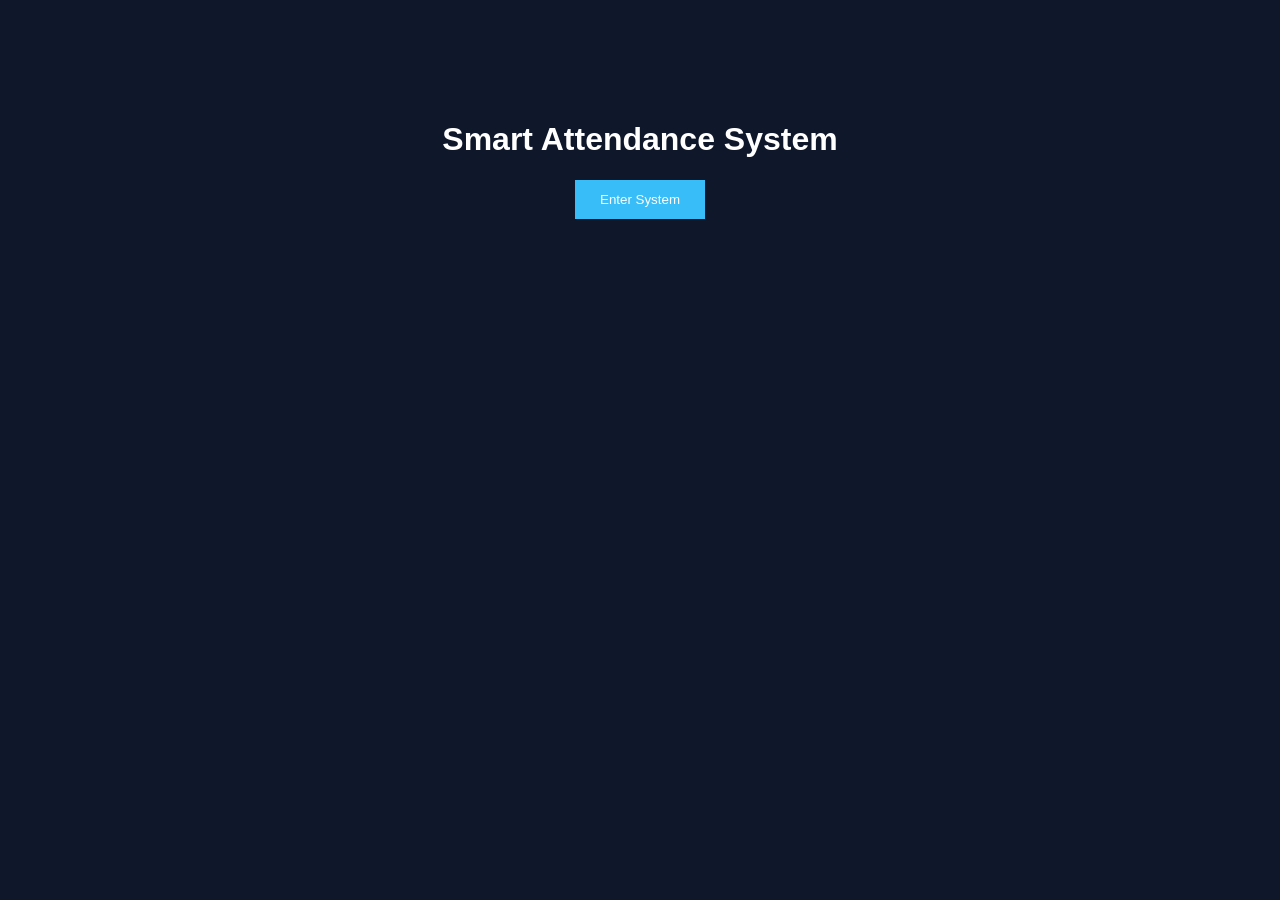
<file: index.html>
<!DOCTYPE html>
<html>
<head>
  <title>Attendance System</title>
  <link rel="stylesheet" href="css/style.css">
</head>
<body>

<div class="container">

  <h1>Smart Attendance System</h1>

  <a href="login.html">
    <button>Enter System</button>
  </a>

</div>

</body>
</html>
</file>
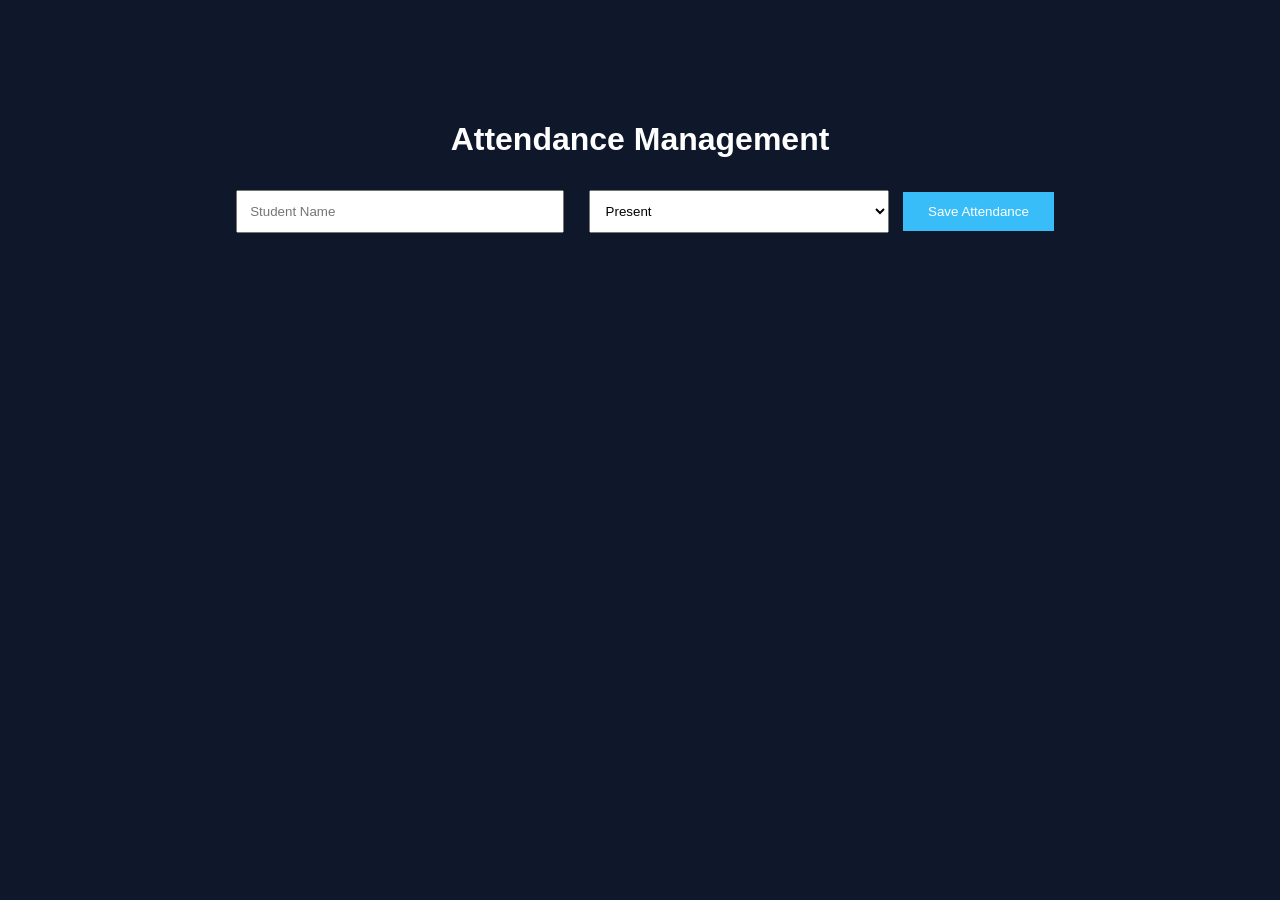
<file: attendance.html>
<!DOCTYPE html>
<html>
<head>
  <title>Attendance</title>
  <link rel="stylesheet" href="css/style.css">
</head>
<body>

<div class="attendance-container">

  <h1>Attendance Management</h1>

  <input type="text" id="studentName" placeholder="Student Name">

  <select id="status">
    <option>Present</option>
    <option>Absent</option>
  </select>

  <button onclick="markAttendance()">
    Save Attendance
  </button>

  <ul id="attendanceList"></ul>

</div>

<script src="js/attendance.js"></script>

</body>
</html>
</file>
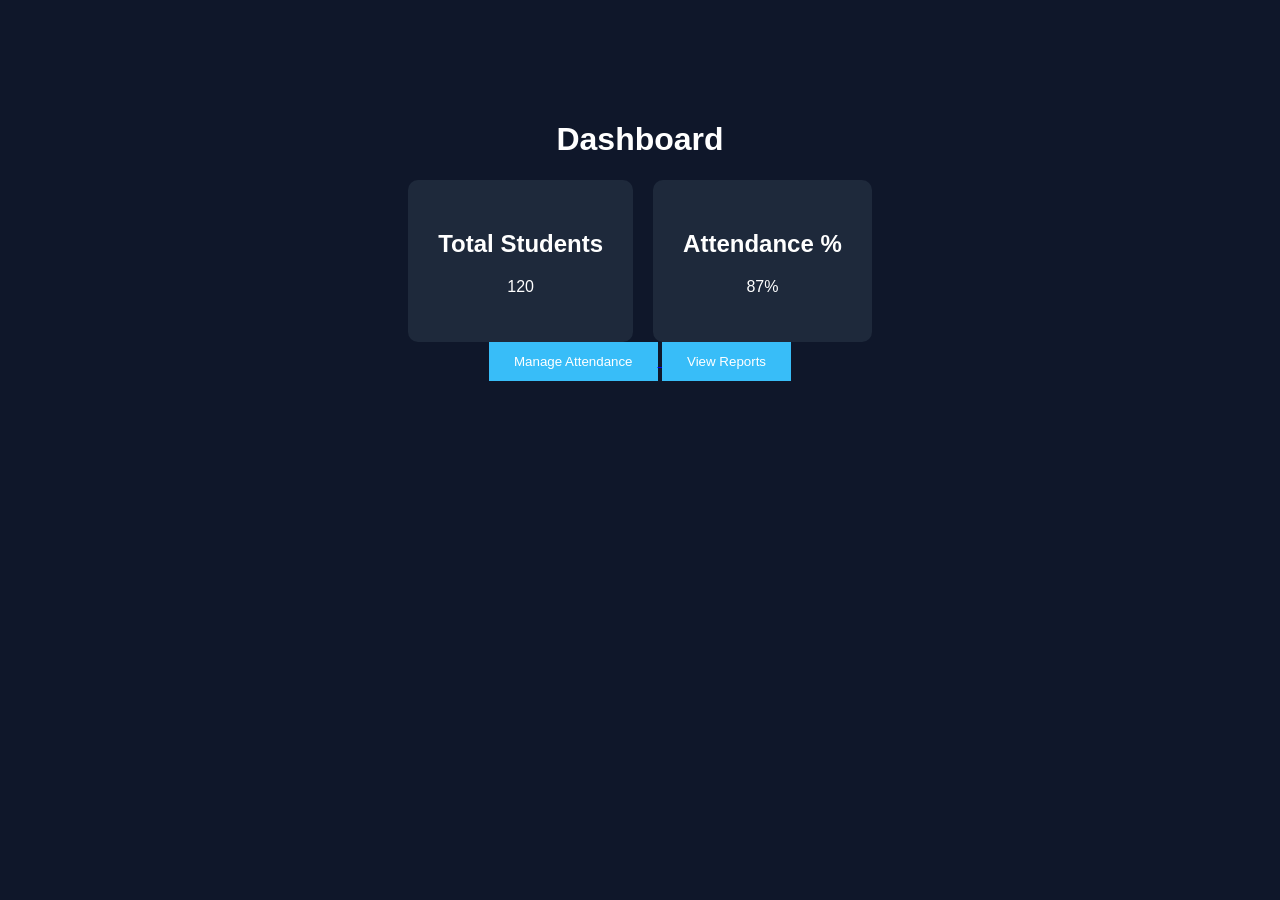
<file: dashboard.html>
<!DOCTYPE html>
<html>
<head>
  <title>Dashboard</title>
  <link rel="stylesheet" href="css/style.css">
</head>
<body>

<div class="dashboard">

  <h1>Dashboard</h1>

  <div class="cards">

    <div class="card">
      <h2>Total Students</h2>
      <p id="students"></p>
    </div>

    <div class="card">
      <h2>Attendance %</h2>
      <p id="attendance"></p>
    </div>

  </div>

  <a href="attendance.html">
    <button>Manage Attendance</button>
  </a>

  <a href="report.html">
    <button>View Reports</button>
  </a>

</div>

<script src="js/dashboard.js"></script>

</body>
</html>
</file>
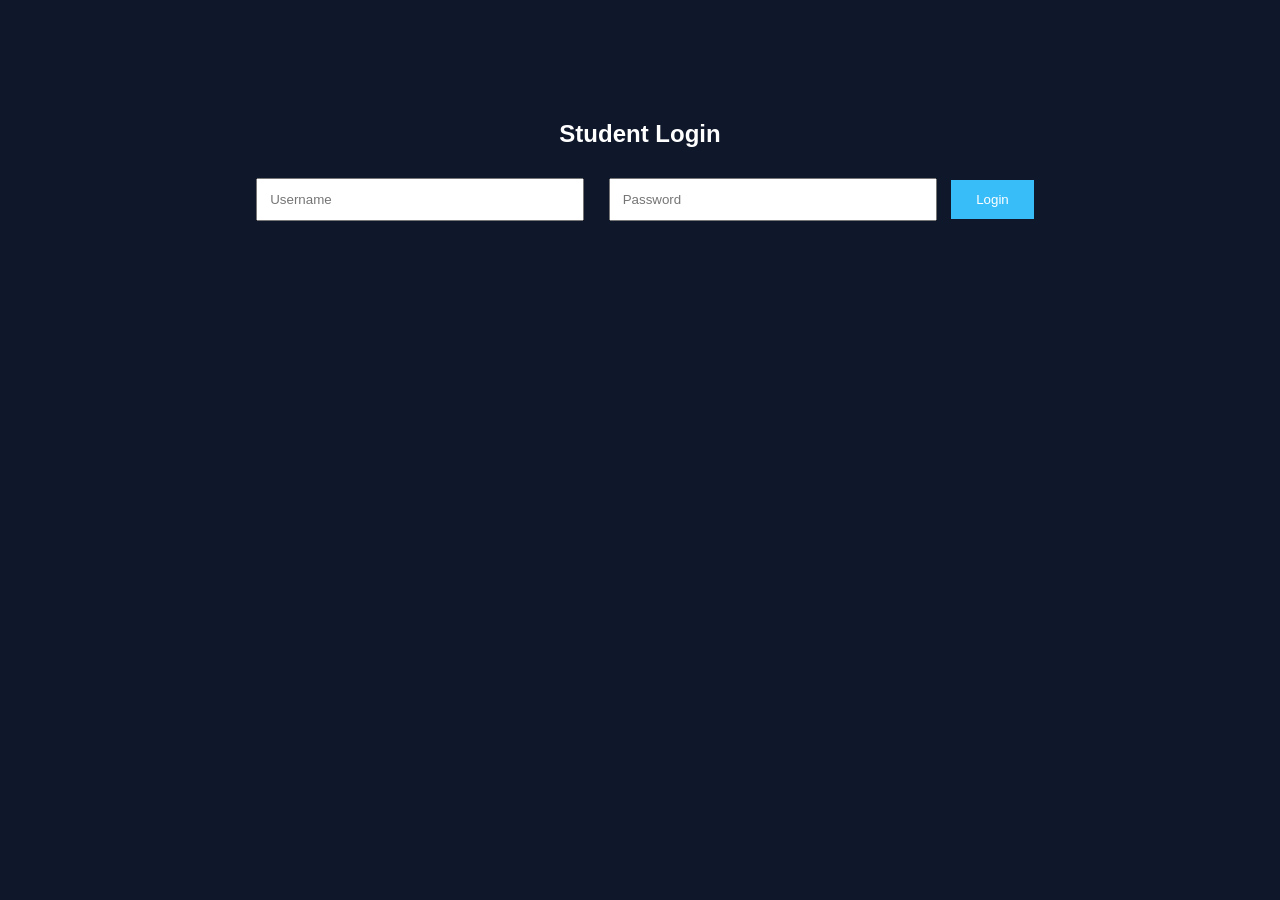
<file: login.html>
<!DOCTYPE html>
<html>
<head>
  <title>Login</title>
  <link rel="stylesheet" href="css/style.css">
</head>
<body>

<div class="login-box">

  <h2>Student Login</h2>

  <input type="text" id="username" placeholder="Username">

  <input type="password" id="password" placeholder="Password">

  <button onclick="login()">Login</button>

</div>

<script src="js/auth.js"></script>

</body>
</html>
</file>
<file: css/style.css>
body{
  margin:0;
  font-family:Arial;
  background:#0f172a;
  color:white;
}

.container,
.login-box,
.dashboard,
.attendance-container,
.report-container{
  width:80%;
  margin:auto;
  text-align:center;
  padding-top:100px;
}

input,
select{
  width:300px;
  padding:12px;
  margin:10px;
}

button{
  padding:12px 25px;
  border:none;
  background:#38bdf8;
  color:white;
  cursor:pointer;
}

.cards{
  display:flex;
  justify-content:center;
  gap:20px;
}

.card{
  background:#1e293b;
  padding:30px;
  border-radius:10px;
}
</file>
